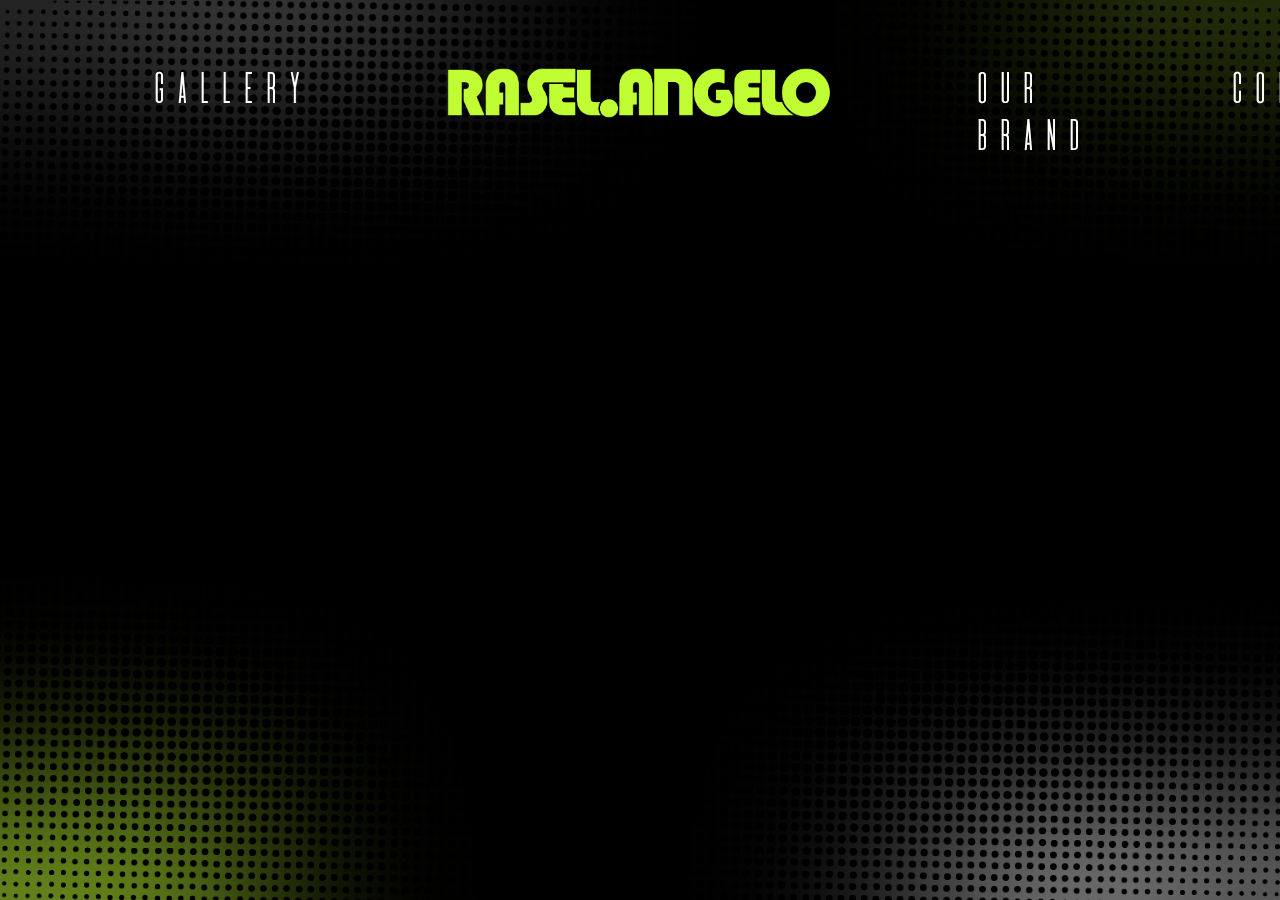
<file: index.html>
<!DOCTYPE html>
<html lang="en">
<head>
    <meta charset="UTF-8">
    <meta name="viewport" content="width=device-width, initial-scale=1.0">
    <title>Personal Portfolio</title>
    <link rel="stylesheet" href="style.css">
</head>
<body>
    <div class="container">
        <div></div>
        <div></div>
        <div></div>
        <div></div>
        <div></div>
    </div>
    <header>
        <nav>
            <ul>
                <li><a href="aboutpage.html">ABOUT ME</a></li>
                <li><a href="gallerypage.html">GALLERY</a></li>
                <li><a href="index.html"><img src="resources/WEBSITE-PORTFOLIO-LOGO.png" style="height: 50px;"></a></li>
                <li><a href="mybrandpage.html">OUR BRAND</a></li>
                <li><a href="contactpage.html">CONTACT</a></li>
            </ul>
        </nav>
    </header>
    <main>
        <h1 class="text-stroke , main-title">DESIGNING</h1>
        <p class="with">WITH</p>
        <p1 class="purpose">PURPOSE</p1>
        <p2 class="with1">WITH</p2>
        <p3 class="creating">CREATING</p3>
        <h2 class="text-stroke , main-subtitle">PASSION</h2>
    </main>
    <footer>
        <p>Every design has a purpose, and every creation tells a story.</p>
        <p>Welcome and feel free to explore me and my works in this creative journey.</p>
    </footer>
</body>
</html>
</file>
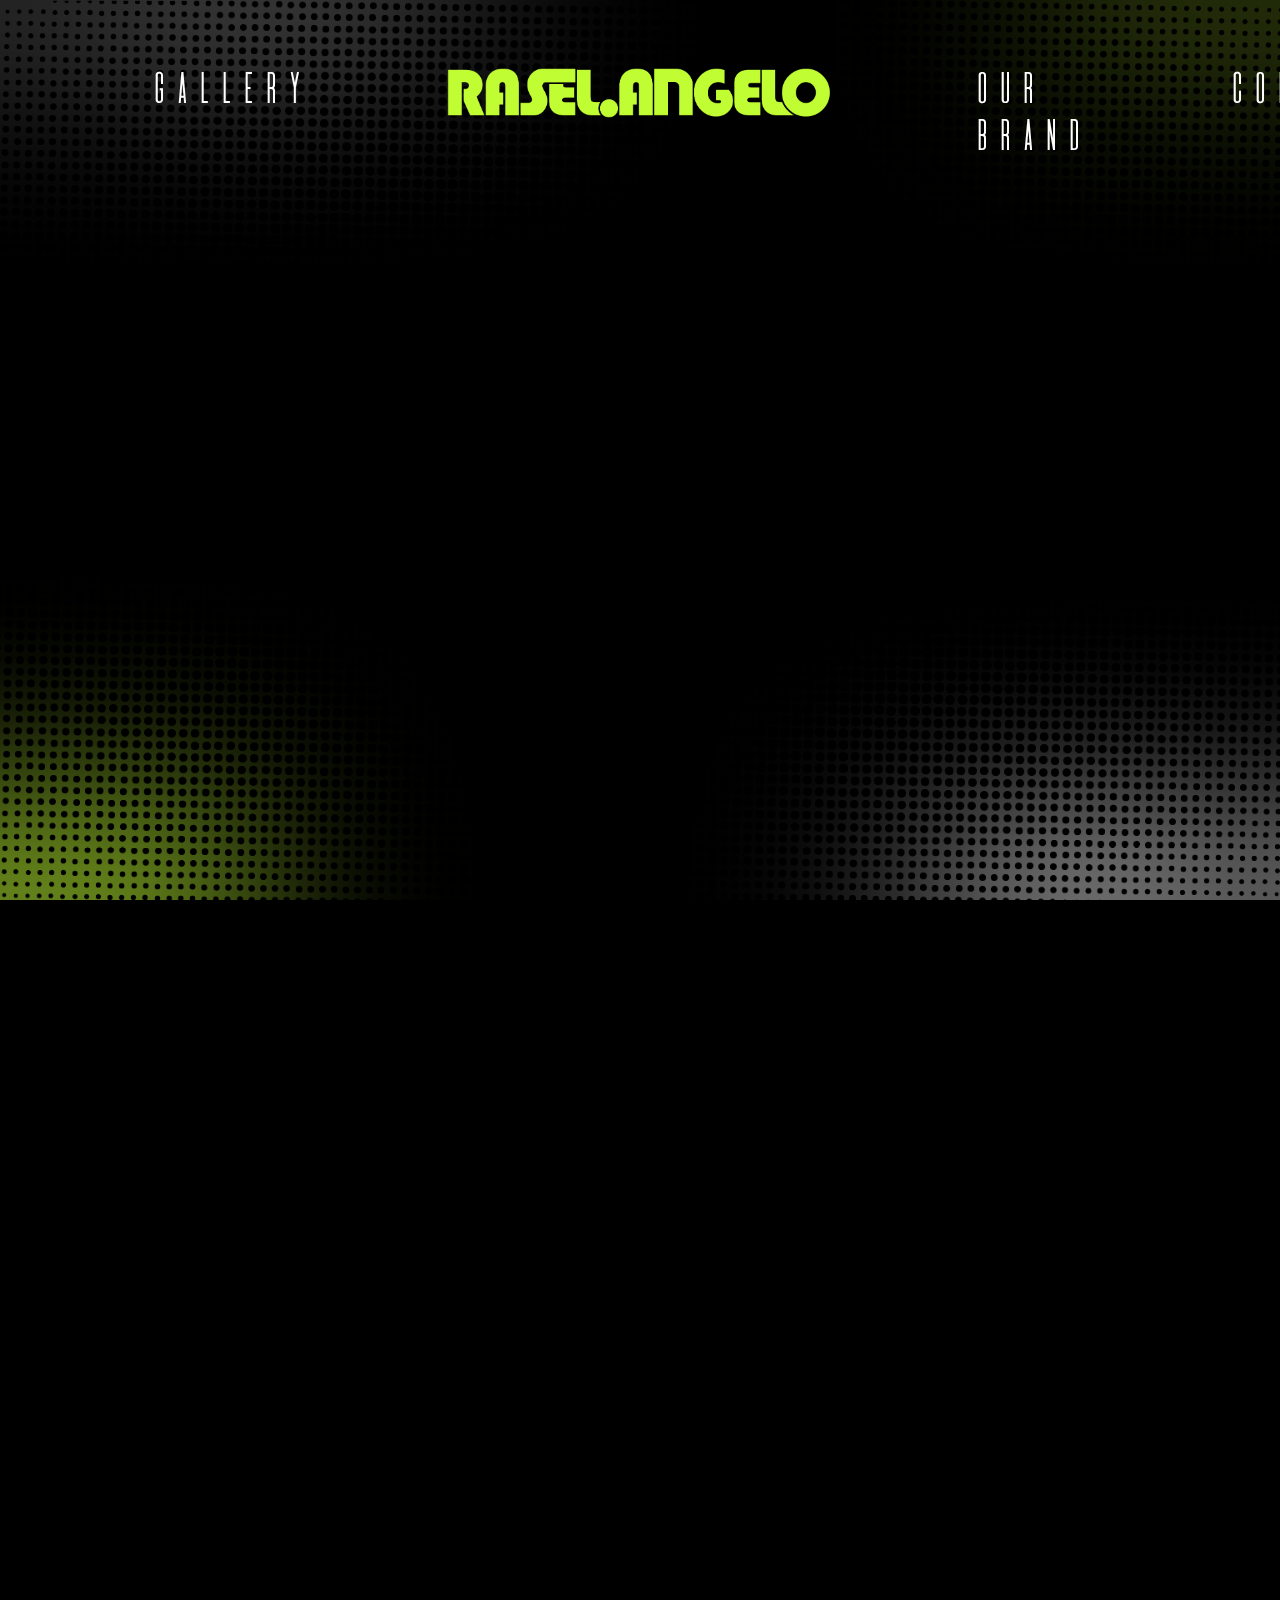
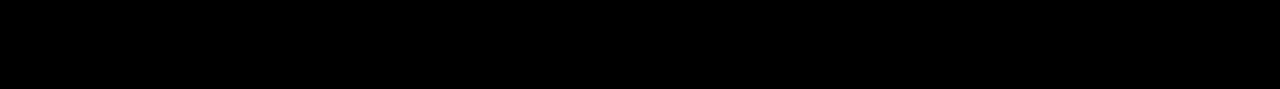
<file: aboutpage.html>
<!DOCTYPE html>
<html lang="en">
<head>
    <meta charset="UTF-8">
    <meta name="viewport" content="width=device-width, initial-scale=1.0">
    <title>Personal Portfolio</title>
    <link rel="stylesheet" href="style.css">
</head>
<body>
    <div class="container">
        <div></div>
        <div></div>
        <div></div>
        <div></div>
        <div></div>
    </div>
    <header>
        <nav>
            <ul>
                <li><a href="aboutpage.html">ABOUT ME</a></li>
                <li><a href="gallerypage.html">GALLERY</a></li>
                <li><a href="mainpage.html"><img src="resources/WEBSITE-PORTFOLIO-LOGO.png" style="height: 50px;"></a></li>
                <li><a href="mybrandpage.html">OUR BRAND</a></li>
                <li><a href="contactpage.html">CONTACT</a></li>
            </ul>
        </nav>
    </header>
    <main>
        <p class="im">I'M</p>
        <p class="rasel">RASEL ANGELO</p>
        <p class="about-details">I’m a designer with a purpose, blending creativity and strategy to bring ideas to life. My journey into the Adobe Creative Suite began in 2019, starting with Adobe Premiere Pro and Adobe Illustrator. Over time, I found my true forte in Illustrator, specializing in logo design and graphic art.</p>
        <h2 class="simple">Simple but Meaningful</h2>
        <p class="about-details">I believe in the power of simplicity—creating minimal yet meaningful designs that leave a lasting impact. While I have a strong focus on clean and intentional visuals, I’m always exploring different styles and different designing tools to push creative boundaries.</p>
        <p class="about-details">Beyond design, I have a business-driven mindset and a clear vision for innovation, ensuring that every project I work on isn’t just visually striking but also strategically strong.</p>
    </main>
</body>
</html>
</file>
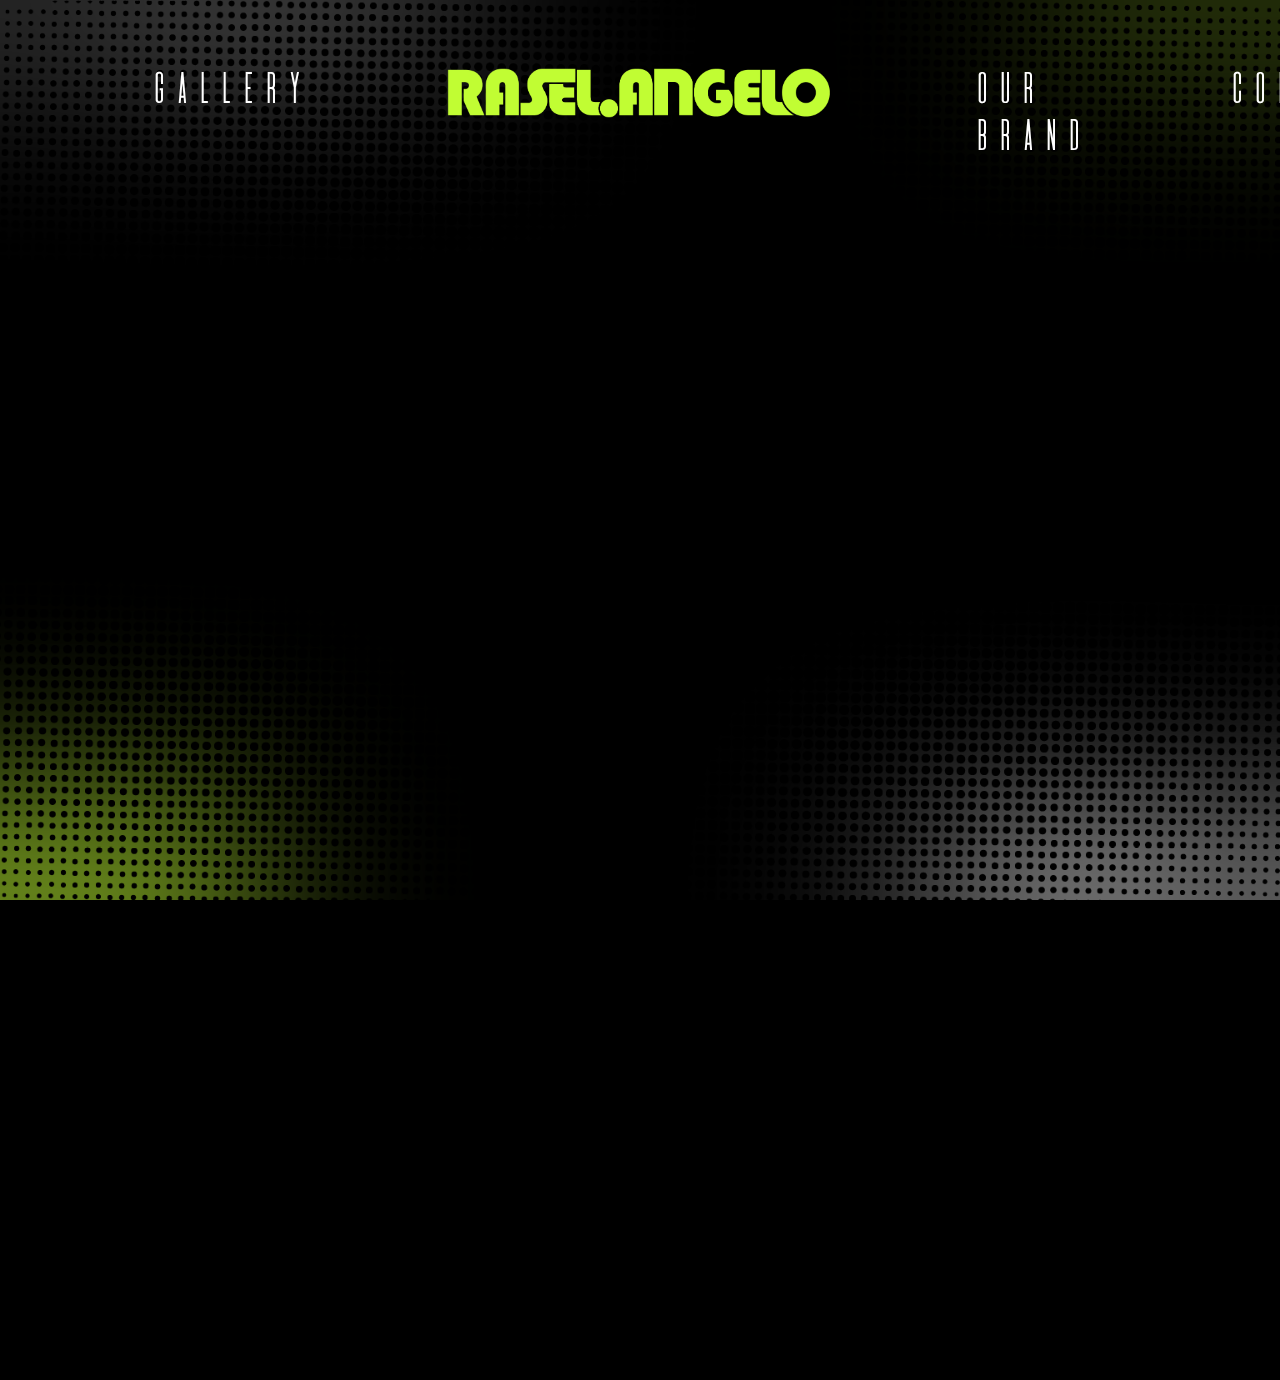
<file: contactpage.html>
<!DOCTYPE html>
<html lang="en">
<head>
    <meta charset="UTF-8">
    <meta name="viewport" content="width=device-width, initial-scale=1.0">
    <title>Personal Portfolio</title>
    <link rel="stylesheet" href="style.css">
</head>
<body>
    <div class="container">
        <div></div>
        <div></div>
        <div></div>
        <div></div>
        <div></div>
    </div>
    <header>
        <nav>
            <ul>
                <li><a href="aboutpage.html">ABOUT ME</a></li>
                <li><a href="gallerypage.html">GALLERY</a></li>
                <li><a href="index.html"><img src="resources/WEBSITE-PORTFOLIO-LOGO.png" style="height: 50px;"></a></li>
                <li><a href="mybrandpage.html">OUR BRAND</a></li>
                <li><a href="contactpage.html">CONTACT</a></li>
            </ul>
        </nav>
    </header>
    <main class="contact-main">
        <h1 class="gallery-title">WORK WITH ME</h1>
        <form class="contact-form">
            <div class="floating-label">
                <input type="text" id="name" name="name" required>
                <label for="name">Your Name</label>
            </div>
            <div class="floating-label">
                <input type="email" id="email" name="email" required>
                <label for="email">Your Email</label>
            </div>
            <div class="floating-label">
                <textarea id="message" name="message" rows="4" required></textarea>
                <label for="message">Your Message</label>
            </div>
            <button type="submit">Send Message</button>
        </form>
    </main>
    <main>
        <p class="rasel">CONTACTS</p>
        <p class="about-details">EMAIL: raselangelolangagan@gmail.com</p>
        <p class="about-details">PHONE: +639266557288</p>
        <p class="about-details">INSTAGRAM: @rghd.rigid</p>

        <p class="gallery-footer1">Every design has a purpose, and every creation tells a story.</p>
        <p class="gallery-footer2">Welcome and feel free to explore me and my works in this creative journey.</p>
    </main>
</body>
</html>
</file>
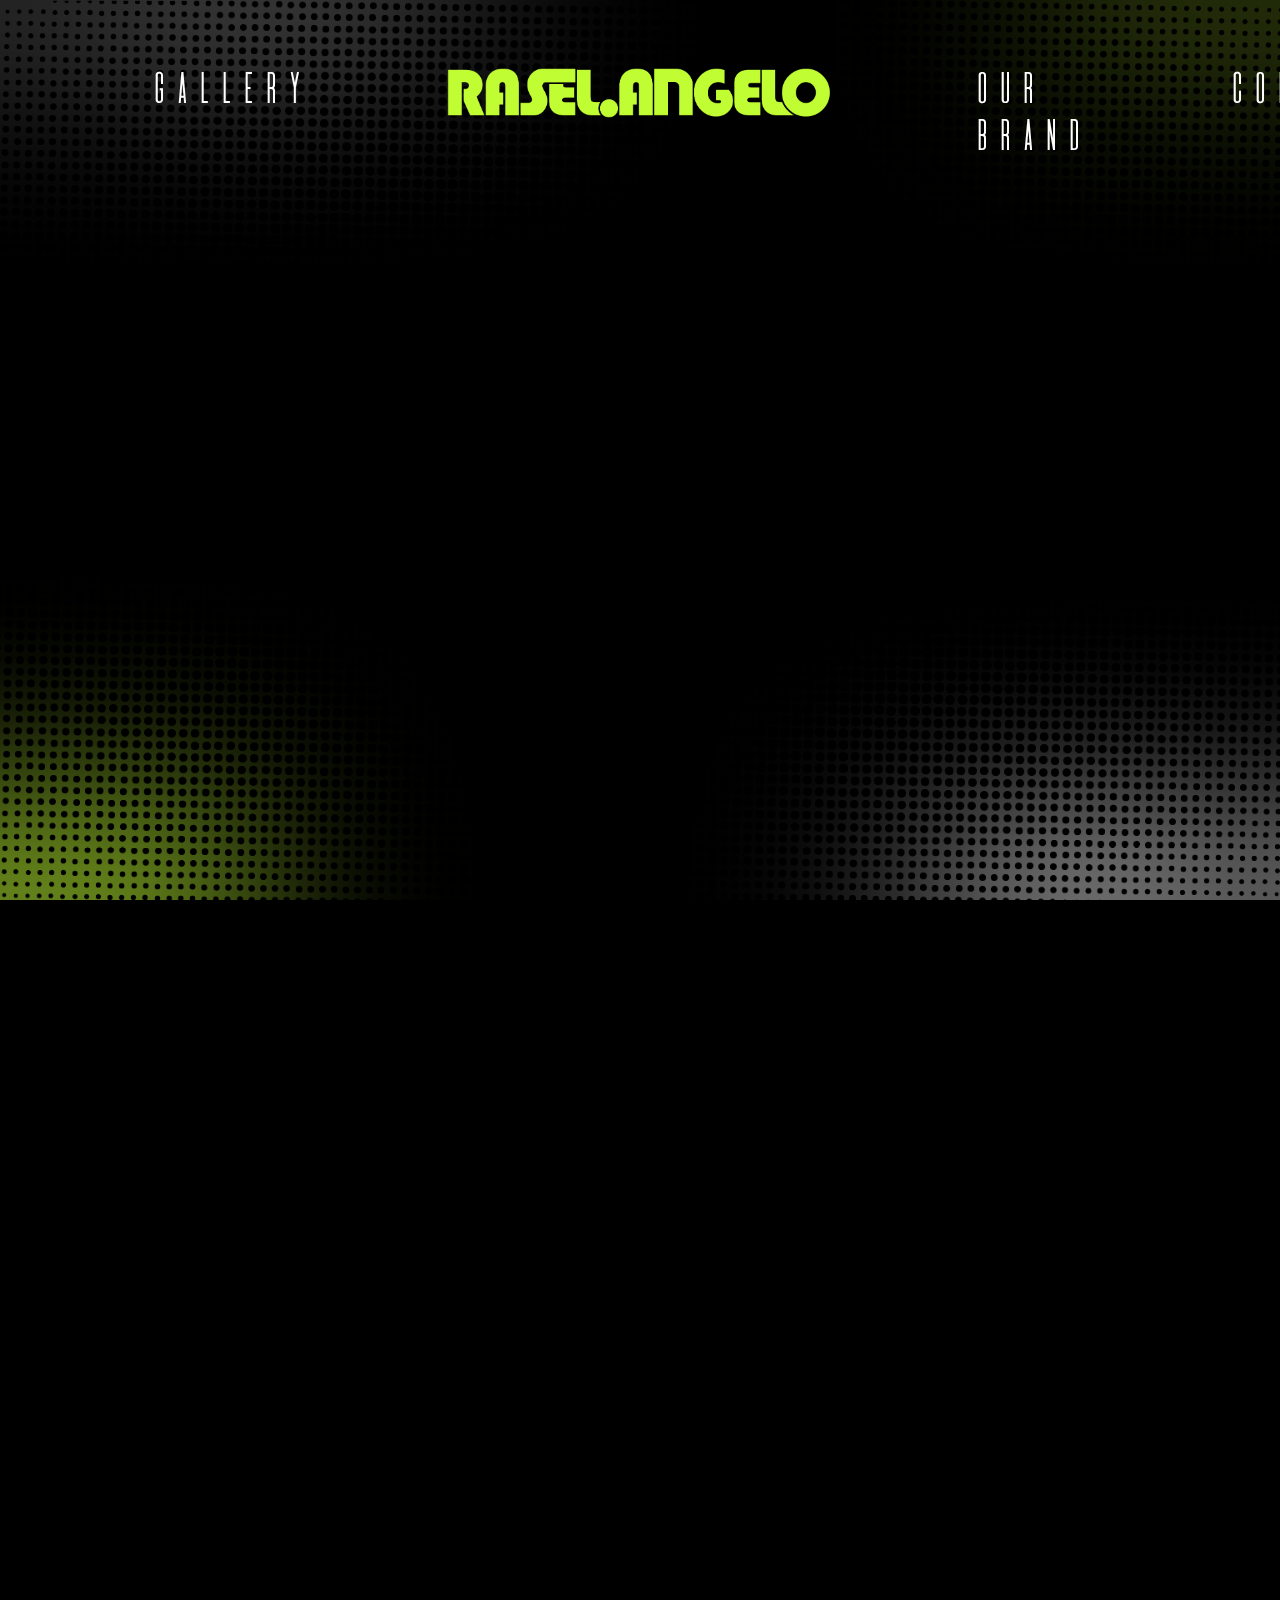
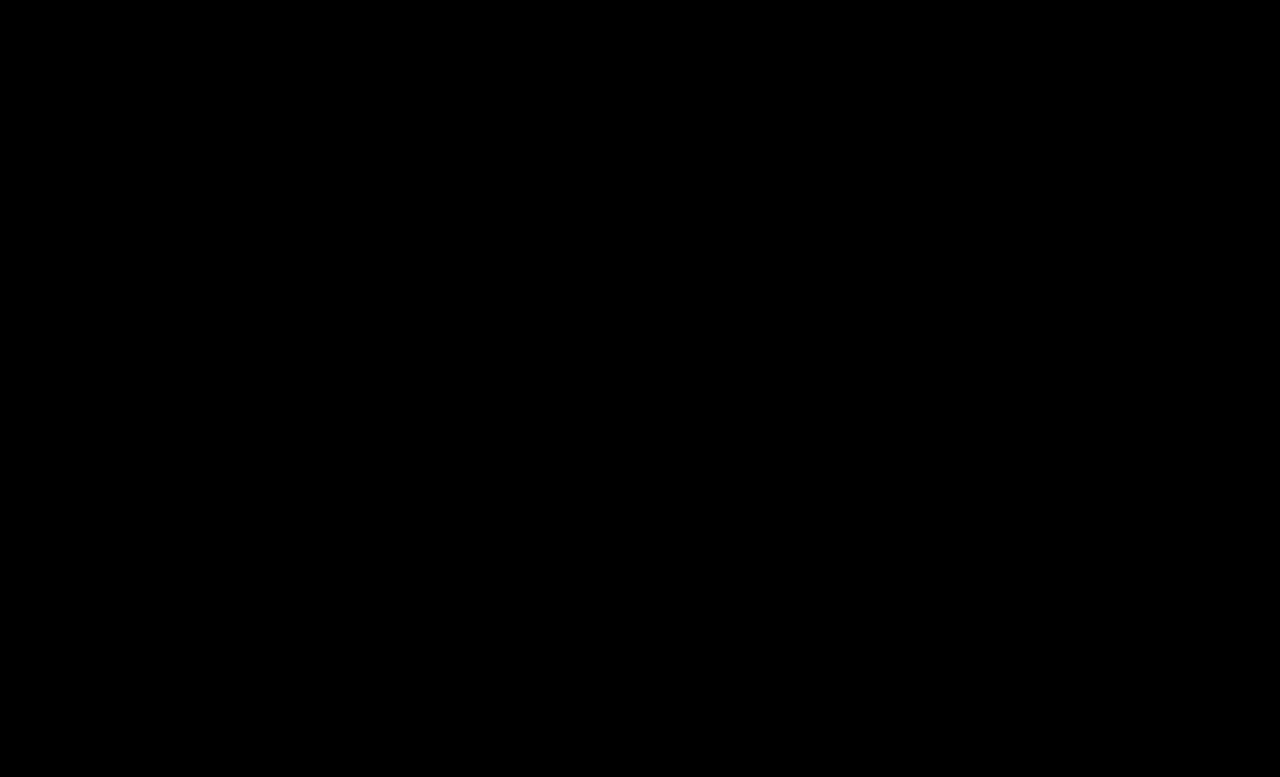
<file: mybrandpage.html>
<!DOCTYPE html>
<html lang="en">
<head>
    <meta charset="UTF-8">
    <meta name="viewport" content="width=device-width, initial-scale=1.0">
    <title>Personal Portfolio</title>
    <link rel="stylesheet" href="style.css">
</head>
<body>
    <div class="container">
        <div></div>
        <div></div>
        <div></div>
        <div></div>
        <div></div>
    </div>
    <header>
        <nav>
            <ul>
                <li><a href="aboutpage.html">ABOUT ME</a></li>
                <li><a href="gallerypage.html">GALLERY</a></li>
                <li><a href="index.html"><img src="resources/WEBSITE-PORTFOLIO-LOGO.png" style="height: 50px;"></a></li>
                <li><a href="mybrandpage.html">OUR BRAND</a></li>
                <li><a href="contactpage.html">CONTACT</a></li>
            </ul>
        </nav>
    </header>
    <main>
        <p class="presenting">PRESENTING,</p>
        <p class="brand-logo"><img src="resources/BRAND-LOGO.png" style="height: 300px;"></p>
        <p class="about-details">RGHD(pronounced as RIGID) is a dynamic and innovative brand dedicated to the art and design scene. Specializing in graphic design, printing, and crafting distinctive merchandise, from impressive art prints to engaging content creation, we support artists at every stage of their creative journey.</p>
        <h2 class="simple">WHY RIGID?</h2>
        <p class="about-details">It reflects our unwavering commitment to reliability, resilience, and maintaining high standards. Just as creativity requires a solid foundation, we embody strength and consistency in delivering quality services to artists and creators.</p>
        <h2 class="simple">GET RIGID!</h2>
        <p class="about-details">Recognizing the dedication required to build a creative career, RGHD provides high-quality services and a platform for artists to showcase their talents. Beyond that, we help emerging artists grow while also offering experienced artists opportunities to share their knowledge and connect with others. By fostering these connections, we aim to enhance and improve the art and design community.</p>
        <h2 class="simple">WE DO</h2>
        <div class="gallery we-do-gallery">
            <div class="gallery-item">
                <img src="gallery-resources/brand-we-do/1.png">
                <p class="gallery-item-description">Multimedia Services</p>
            </div>
            <div class="gallery-item">
                <img src="gallery-resources/brand-we-do/2.png">
                <p class="gallery-item-description">Printing Services</p>
            </div>
            <div class="gallery-item">
                <img src="gallery-resources/brand-we-do/3.png">
                <p class="gallery-item-description">Content Creation</p>
            </div>
        </div>
    </main>
</body>
</html>
</file>
<file: style.css>
@font-face {
    font-family: 'akira';
    src: url('fonts/Akira\ Expanded\ Demo.otf') format('opentype');
    
}

@font-face {
    font-family: 'cera pro';
    src: url(fonts/Cera\ Pro\ Medium.otf) format('opentype');
}

@font-face {
    font-family: 'de valencia';
    src: url(fonts/De\ Valencia.OTF) format('opentype');
    font-weight: 50;
}

body {
    font-family: 'akira', Arial, sans-serif;
    background-color: black;
    margin: 0;
    padding: 0;
    overflow: auto;
}

/*BACKGROUND CSS*/

.container::before {
    content: '';
    position: absolute;
    top: 0;
    left: 0;
    width: 100%;
    height: 100%;
    background-image: url('resources/imagemask.png');
    background-size: cover;
    background-position: center;
    opacity: 100%;
    z-index: 1;
}

.container {
    position: fixed;
    top: 0;
    left: 0;
    width: 100%;
    height: 100%;
    z-index: -1;
}

.container div {
    position: absolute;
    border-radius: 80%;
    animation: gradient 10s infinite;
}

@keyframes gradient {
    0%, 100% {
        transform: scale(1) translate(0, 0);
    }
    50% {
        transform: scale(1.3) translate(100px, 100px);
    }
}

.container div:nth-child(1) {
    width: 100%;
    height: 100%;
    background-color: rgba(0, 0, 0, 1);
}

.container div:nth-child(2) {
    width: 20%;
    height: 10%;
    background-color: #C1FD33;
    bottom: 0;
    left: 0;
}

.container div:nth-child(3) {
    width: 30%;
    height: 7%;
    background-color: #ffffff;
    bottom: 0;
    right: 0;
}

.container div:nth-child(4) {
    width: 20%;
    height: 3%;
    background-color: #C1FD33;
    top: 0;
    right: 0;
}

.container div:nth-child(5) {
    width: 40%;
    height: 3%;
    background-color: #ffffff;
    top: 0;
    left: 0;
}

.container::after {
    content: '';
    position: absolute;
    width: 100%;
    height: 100%;
    backdrop-filter: blur(100px);
}

/*ULTIMATE INTRO*/

@keyframes fadeIn {
    from {
        opacity: 0;
    }
    to {
        opacity: 1;
    }
}

main, footer {
    opacity: 0;
    animation: fadeIn 1s ease-in forwards;
}

main {
    font-family: 'akira';
    padding: 20px 20px;
    z-index: 2;
    position: relative;
}

/*MAINPAGE CSS*/

header {
    font-family: 'de valencia';
    font-size: 29pt;
    color: white;
    padding: 25px 0;
    z-index: 2;
    position: relative;
}

header nav ul {
    list-style: none;
    padding: 0;
    display: flex;
    justify-content: center;
}

header nav ul li {
    margin: 0 70px;
}

header nav ul li a {
    color: white;
    text-decoration: none;
    font-weight:normal;
    transition: transform 0.3s ease, text-shadow 0.3s ease;
}

header nav ul li a:hover {
    text-shadow:0 0 50px #C1FD33,
                0 0 20px #ffffff,
                0 0 50px #C1FD33,
                0 0 20px #ffffff,
                0 0 50px #C1FD33,
                0 0 20px #ffffff,
                0 0 50px #C1FD33,
                0 0 20px #ffffff,
                0 0 50px #C1FD33;
}

header nav ul li img {
    vertical-align: middle;
    transition: transform 1s ease;
}

header nav ul li img:hover {
    transform: scale(1.2);
}

main h1 {
    font-size: 160pt;
    margin: 0.5em 0;
    transition: color 0.5s ease;
}

main h1:hover {
    color: #C1FD33;
}

main h2 {
    font-size: 160pt;
    margin: 0.5em 0;
    transition: color 0.5s ease;
}

main h2:hover {
    color: #C1FD33;
}

main p {
    font-size: 40pt;
    margin: 0.5em 0;
    color: #ffffff;
}

main p1 {
    font-size: 96pt;
    margin: 0.5em 0;
    color: #ffffff;
}

main p2 {
    font-size: 40pt;
    margin: 0.5em 0;
    color: #ffffff;
}

main p3 {
    font-size: 96pt;
    margin: 0.5em 0;
    color: #ffffff;
}

.text-stroke {
    color: black;
    -webkit-text-stroke: 1px #ffffff;
    text-shadow: 
        1px 1px 0 #ffffff, 
        -1px -1px 0 #ffffff, 
        -1px 1px 0 #ffffff, 
        1px -1px 0 #ffffff;
}

.main-title {
    position: absolute;
    top: 15%;
    left: 5%; 
    transform: translateY(-50%);
}

.with{
    position: absolute;
    top: 528%;
    left: 40%;
    transform: translateY(-50%);
}

.purpose{
    position: absolute;
    top: 500%;
    right: 5%;
    transform: translateY(-50%);
}

.with1{
    position: absolute;
    top: 935%;
    right: 38.5%;
    transform: translateY(-50%);
}

.creating{
    position: absolute;
    top: 780%;
    left: 5%;
    transform: translateY(-50%);
}

.main-subtitle {
    position: absolute;
    top: 1080%;
    right: 5%;
    transform: translateY(-50%);
}

footer {
    font-family: 'cera pro';
    color: white;
    text-align: center;
    padding: 20px 0;
    z-index: 2;
    position: fixed;
    left: 0;
    right: 0;
    bottom: 3%;
}


/*ABOUT ME CSS*/

.im {
    text-align: center;
    font-size: 90pt;
    color: white;
    margin: 0;
}

.rasel {
    text-align: center;
    font-size: 120pt;
    color: black;
    -webkit-text-stroke: 1px #ffffff;
     text-shadow: 
        1px 1px 0 #ffffff, 
        -1px -1px 0 #ffffff, 
        -1px 1px 0 #ffffff, 
        1px -1px 0 #ffffff;
    margin: 0;
    transition: color 0.3s ease;
}

.rasel:hover {
    color: #C1FD33;
}

.about-details{
    font-family: 'cera pro';
    font-size: 15pt;
    color: white;
    text-align: center;
    padding: 20px 0 ;
    width: 80%;
    margin: 0 auto;
    position: relative;
}

.simple{
    text-align: center;
    font-size: 120pt;
    color: white;
    margin: 0;
    padding-top: 50px;
    padding-bottom: 0px;
}

.simple:hover {
    color: #C1FD33;
}

/*GALLERY CSS*/

.gallery-title {
    font-family: 'akira';
    text-align: center;
    font-size: 120pt;
    margin: 20px 0;
    color: black;
    -webkit-text-stroke: 1px #ffffff;
    text-shadow: 
        1px 1px 0 #ffffff, 
        -1px -1px 0 #ffffff, 
        -1px 1px 0 #ffffff, 
        1px -1px 0 #ffffff;
}

.works-details{
    font-family: 'cera pro';
    font-size: 15pt;
    color: white;
    text-align: center;
    padding: 20px 0;
    z-index: 2;
    position: relative;
}

.row-title {
    font-family: 'de valencia';
    font-weight: normal;
    text-align: center;
    font-size: 50pt;
    padding: 20px;
    color: white;
    margin: 20px 0;
}

.gallery {
    display: grid;
    grid-template-columns: repeat(3, 1fr);
    gap: 20px;
    justify-items: center;
}

.gallery-item {
    background-color: white;
    color: black;
    border-radius: 0px;
    overflow: hidden;
    width: 100%;
    height: 0;
    padding-bottom: 100%;
    text-align: center;
    transition: transform 0.5s ease, box-shadow 0.3s ease;
    position: relative;
}

.gallery-item img {
    width: 100%;
    height: auto;
}

.gallery-item-description {
    font-family: 'cera pro';
    font-size: 15pt;
    position: absolute;
    top: 0;
    left: 0;
    width: 100%;
    height: 100%;
    background-image: linear-gradient(180deg, rgba(0, 0, 0, 0) 10%, rgba(0, 0, 0, 1) 100%);
    color: white;
    display: flex;
    align-items: flex-end;
    justify-content: center;
    opacity: 0;
    transition: opacity 0.5s ease;
    padding: 20px;
    box-sizing: border-box;
    z-index: 1;
    padding-bottom: 40px;
}

.gallery-item:hover .gallery-item-description {
    opacity: 1;
}

.gallery-item:hover {
    transform: scale(1.05);
    box-shadow: 0 0 20px #C1FD33;
}

.poster-gallery {
    grid-template-columns: repeat(2, 1fr);
}

.poster-item {
    width: 210mm;
    height: 297mm;
    padding-bottom: 0;
}

.banner-gallery {
    grid-template-columns: repeat(1, 3fr);
}

.banner-item {
    width: 1800px;
    height: 745.45px;
    padding-bottom: 0;
}

.gallery-subfooter{
    font-family: 'cera pro';
    font-size: 23pt;
    color: white;
    text-align: center;
    padding: 10px 0px 20px;
}

.gallery-subfooter a {
    color: #C1FD33;
    text-decoration: none;
    transition: text-shadow 0.3s ease;
}

.gallery-subfooter a:hover {
    text-shadow: 0 0 50px #C1FD33,
                 0 0 20px #ffffff,
                 0 0 50px #C1FD33,
                 0 0 20px #ffffff;
}

.gallery-footer1 {
    font-family: 'cera pro';
    font-size: 13pt;
    color: white;
    text-align: center;
    padding: 20px 0px 0px;
}

.gallery-footer2 {
    font-family: 'cera pro';
    font-size: 13pt;
    color: white;
    text-align: center;
    padding: 20px 0px 0px;
}

/*MY BRAND CSS*/

.presenting {
    text-align: center;
    font-size: 60pt;
    color: black;
    -webkit-text-stroke: 1px #ffffff;
     text-shadow: 
        1px 1px 0 #ffffff, 
        -1px -1px 0 #ffffff, 
        -1px 1px 0 #ffffff, 
        1px -1px 0 #ffffff;
    margin: 0;
}

.brand-logo {
    text-align: center;
}

.we-do-gallery {
    grid-template-columns: repeat(3, 1fr);
}

/*CONTACTS CSS*/

.contact-main {
    display: flex;
    justify-content: flex-start; 
    align-items: flex-start;
    padding: 20px;
}

.contact-form-container {
    width: 80%;
}

.floating-label {
    position: relative;
    margin: 20px 0;
}

.floating-label input,
.floating-label textarea {
    width: 100%;
    padding: 15px;
    font-size: 16pt;
    border: 2px solid #C1FD33;
    border-radius: 4px;
    outline: none;
    box-sizing: border-box;
    resize: none;
    background-color: #333;
    color: white;
}

.floating-label textarea {
    height: 150px;
}

.floating-label label {
    font-family: 'cera pro';
    position: absolute;
    top: 15px;
    left: 15px;
    font-size: 16pt;
    color: #999;
    pointer-events: none;
    transition: all 0.2s ease;
}

.floating-label input:focus + label,
.floating-label input:not(:placeholder-shown) + label,
.floating-label textarea:focus + label,
.floating-label textarea:not(:placeholder-shown) + label {
    top: -20px;
    left: 15px;
    font-size: 12pt;
    color: #C1FD33;
}

.contact-form {
    display: flex;
    flex-direction: column;
    align-items: flex-start;
    width: 100%;
    max-width: 600px;
    margin: 0;
    padding: 20px;
    background-color: #222;
    border-radius: 8px;
    box-shadow: 0 0 10px rgba(0, 0, 0, 0.1);
}

.contact-form button {
    display: block;
    width: 50%;
    padding: 15px;
    font-size: 16pt;
    color: white;
    background-color: #333;
    border: none;
    border-radius: 4px;
    cursor: pointer;
    transition: background-color 0.3s ease;
    margin-top: 20px;
}

.contact-form button:hover {
    background-color: #C1FD33;
}
</file>
